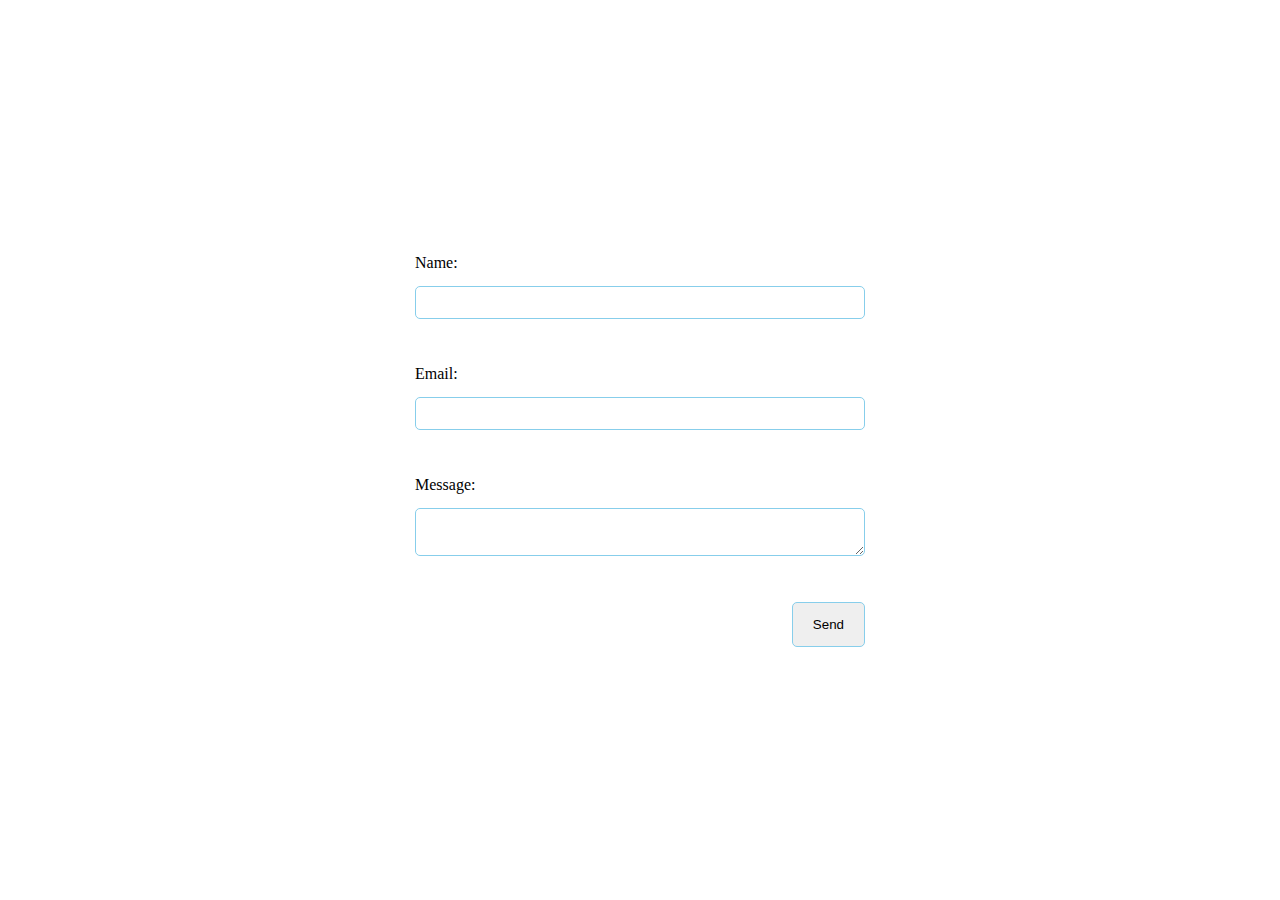
<file: Contact.html>
<!DOCTYPE html><!DOCTYPE HTML >
   <HEAD>
      <TITLE>
        
      </TITLE>
      <link rel="stylesheet" href = "contactForm.css">
      <link rel="icon" href="./favicon.ico" type="image/x-icon">
   </HEAD>
   <BODY>
      <form method="POST" action="https://formsubmit.co/philipgraham_1@hotmail.co.uk" method="POST">
        <label for="name">Name:</label>
        <input name="Name" type="text" id="name" aria-placeholder="Enter name" required/>
        <br>
      
        <label for="email">Email:</label>
        <input name="Email" type="text" id="email" aria-placeholder="Enter email" required/>
        <br>
      
        <label for="message">Message:</label>
        <textarea name="message" id="message" aria-placeholder="Enter message" required></textarea>
        <br>
      
        <button type="submit"> Send</button>
      </form>


      
   </BODY>
</HTML>
</file>
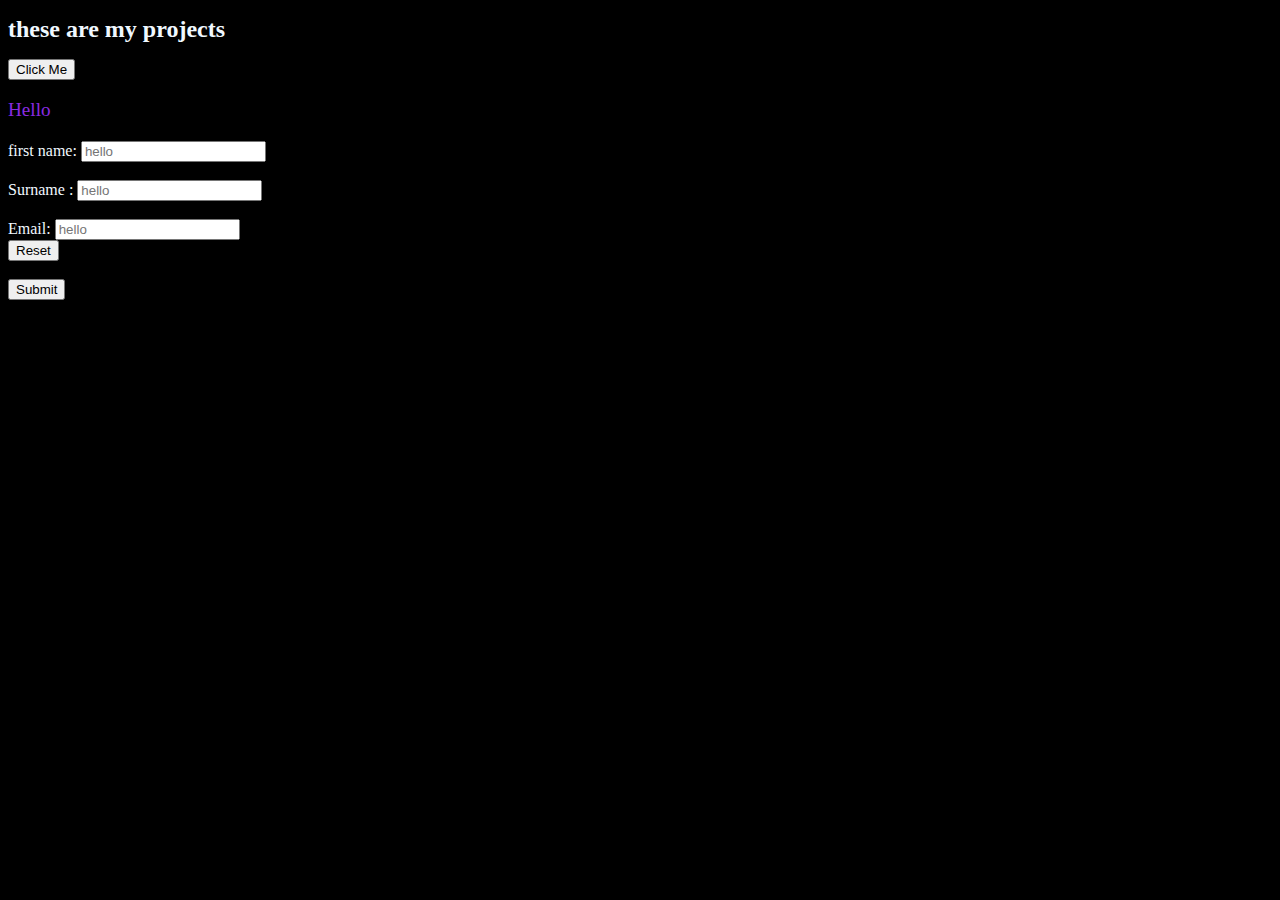
<file: Projects.html>
<!DOCTYPE html>
<html lang="en">
<head>
    <link rel="stylesheet" href = "style.css">

    <meta charset="UTF-8">
    <meta name="viewport" content="width=device-width, initial-scale=1.0">
    <title>Document</title>
</head>
<body >
    <h1> these are my projects</h1>
    <!--comment
    <iframe src="https://bing.com">--> 

    <a href="https://google.com" target="_blank">
        <button onclick=DoSOmething()>Click Me</button>
    </a>

    <p id = "para">    Hello</p>

    <form>
        <div>   
            <label for="fname">first name: </label>
            <input type="text" id="frame" name = "fname" placeholder="hello">

        </div>
        <br>
        <div>
            <label for="sname">Surname  : </label>
            <input type="text" id="sname" name = "fname" placeholder="hello">

        </div>
        <br>
        <div>
            <label for="email">Email:   </label>
            <input type="email" id="email" name = "email" placeholder="hello">

        </div>
        
        <div>
            <input type="reset">
        </div>
        <br>
        <div>
            <input type="submit">
        </div>
    </form>
    
</body>
</html>
</file>
<file: contactForm.css>
*{
    margin: 0;
    box-sizing: border-box;
    padding: 0;
    transition-duration: 200ms;
}

body{
    min-height: 100vh;
    display: flex;
    flex-direction: column;
    padding: 24;
    justify-content: center;
    align-items: center;
}

form{
    display: flex;
    flex-direction: column;
    gap: 14px;
    max-width: 450px;
    width: 100%;
    margin: 0 auto;
}
input, textarea{
    width: 100%;
    background: transparent;
    padding: 8px;
    outline: none;


}
button{
    margin-left: auto;
    padding: 14px 20px;
}

input:focus, textarea:focus{
    outline: none;
    border-color: navy;
}
input,textarea,button{
    border-radius: 5px;
    border:1px solid skyblue;
}
</file>
<file: style.css>
body{
    background-color: black;
    color: aliceblue;
    font-family: "Consolas";
}
#para{
    font-size: larger;
    color: blueviolet;
}
.LinkedIn {
    position: relative; /* Allows child elements to be positioned relative to this container */
  }
#menu {
    white-space: nowrap;
    display: inline-block;
    width:1000px;
    text-align: center;
    color: ghostwhite;
    margin:auto;
}
.imgLinkedIn {
    position: absolute;
    top: 0;
    right: 0;
    /* Optional adjustments */
    width: 50px; /* Adjust width */
    height: auto; /* Maintain aspect ratio */
  }

.imgGithub {
    position: absolute;
    top: 0;
    left: 0;
    /* Optional adjustments */
    width: 50px; /* Adjust width */
    height: auto; /* Maintain aspect ratio */
  }
#H_Projects{
    font-size:x-small;
    color:rgb(255, 255, 255);
    text-decoration:none;
    margin: 0;
}
h2{
    font-size: xx-large;
}
h1::before {  
    transform: scaleX(0);
    transform-origin: bottom right;
  }
  
  h1:hover::before {
    transform: scaleX(1);
    transform-origin: bottom left;
  }
  
  h1::before {
    content: " ";
    display: block;
    position: absolute;
    top: 0; right: 0; bottom: 0; left: 0;
    inset: 0 0 0 0;
    background: hsl(200, 23%, 54%);
    z-index: -1;
    transition: transform .3s ease;
  }
  
  h1 {
    position: relative;
    font-size: x-large;
  }
  
  html {
    block-size: 100%;
    inline-size: 100%;
  }
  

  
  @media (orientation: landscape) {
    body {
      grid-auto-flow: column;
    }
  }
</file>
